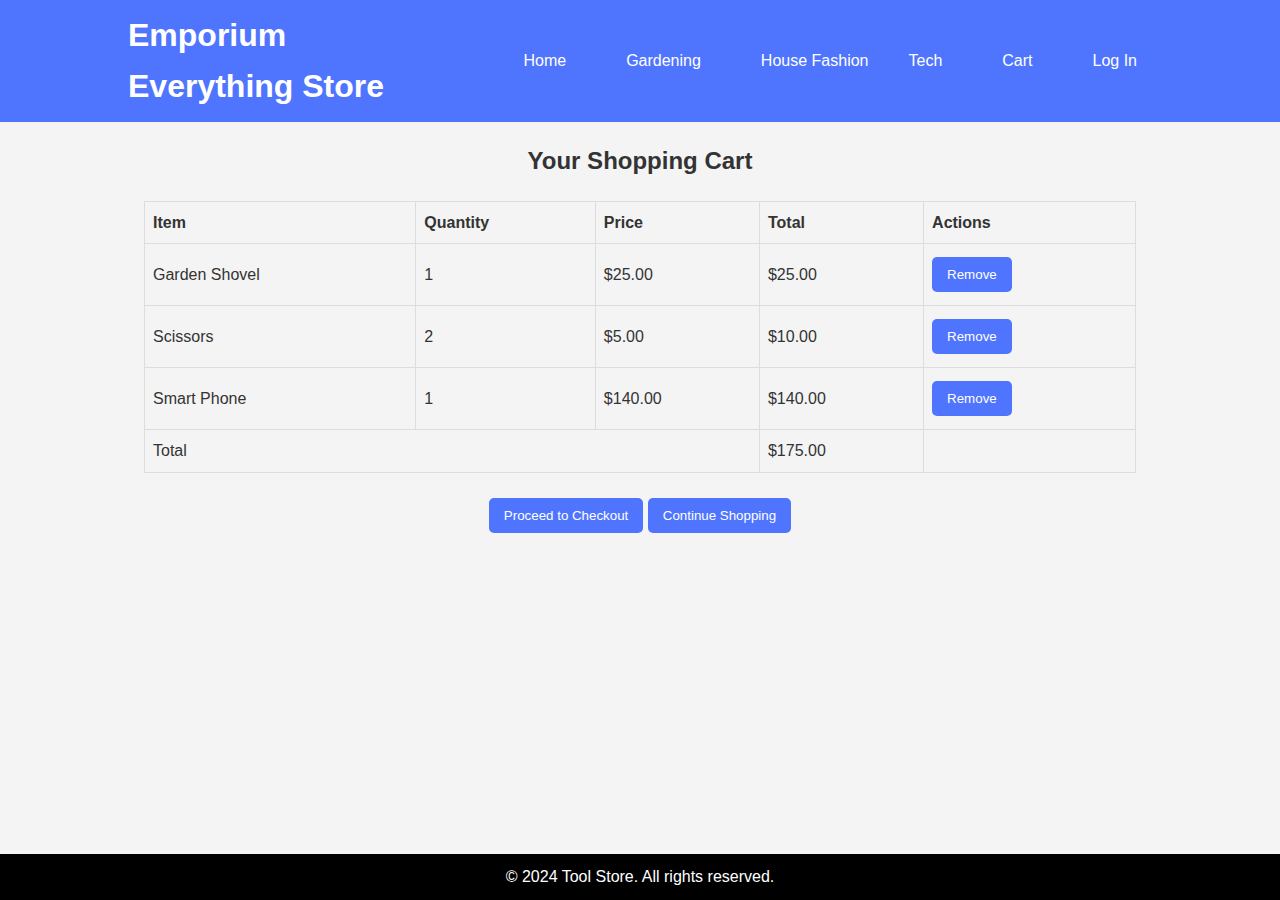
<file: cart.html>
<!DOCTYPE html>
<html lang="en">
<head>
    <meta charset="UTF-8">
    <meta name="viewport" content="width=device-width, initial-scale=1.0">
    <title>Emporium - Cart</title>
    <link rel="stylesheet" href="style.css">
</head>
<body>
    
    <header>
        <div class="container">
            <h1>Emporium <br> Everything Store</h1>
            <nav>
                <ul class="dropdownC">
                    <li><a href="index.html" class="button">Home</a></li>
                    <li><a href="gardening.html" class="button">Gardening</a></li>
                    <li><a href="house-fashion.html" class="button">House Fashion</a></li>
                    

                        <a href="tech.html" class="button">Tech</a>
                        <div class="dropdown">
                            <a href="laptops.html" class="button">Laptops</a>
                            <a href="phones.html" class="button">Phones</a>
                            <a href="accessories.html" class="button">Accessories</a>
                        </div>
                    </li>
                    <li><a href="cart.html" class="button">Cart</a></li>
                    <li><a href="login.html" class="button">Log In</a></li>
                </ul>
            </nav>
        </div>
    </header>

    <section id="cart" class="section">
        <div class="container">
            <h2>Your Shopping Cart</h2>
            <table>
                <thead>
                    <tr>
                        <th>Item</th>
                        <th>Quantity</th>
                        <th>Price</th>
                        <th>Total</th>
                        <th>Actions</th>
                    </tr>
                </thead>
                <tbody>
                    <tr>
                        <td>Garden Shovel</td>
                        <td>1</td>
                        <td>$25.00</td>
                        <td>$25.00</td>
                        <td><button class="button">Remove</button></td>
                    </tr>
                    <tr>
                        <td>Scissors</td>
                        <td>2</td>
                        <td>$5.00</td>
                        <td>$10.00</td>
                        <td><button class="button">Remove</button></td>
                    </tr>
                    <tr>
                        <td>Smart Phone</td>
                        <td>1</td>
                        <td>$140.00</td>
                        <td>$140.00</td>
                        <td><button class="button">Remove</button></td>
                    </tr>
                </tbody>
                <tfoot>
                    <tr>
                        <td colspan="3">Total</td>
                        <td>$175.00</td>
                        <td></td>
                    </tr>
                </tfoot>
            </table>
            <div class="cart-actions">
                <button class="button">Proceed to Checkout</button>
                <button herf="index.html" class="button" >Continue Shopping</button>
            </div>
        </div>
    </section>

    <footer>
        <div class="container">
            <p>&copy; 2024 Tool Store. All rights reserved.</p>
        </div>
    </footer>
</body>
</html>
</file>
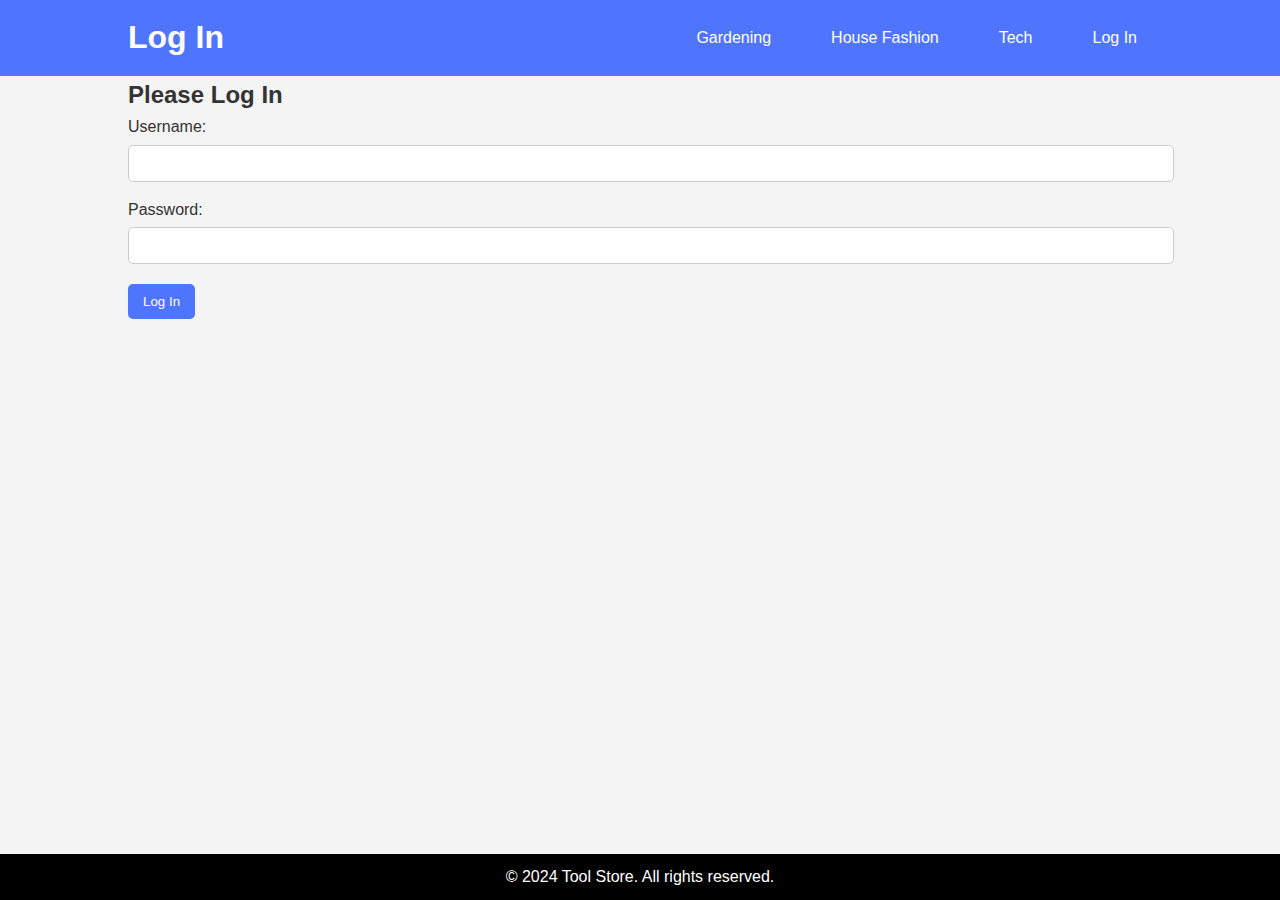
<file: login.html>
<!DOCTYPE html>
<html lang="en">
<head>
    <meta charset="UTF-8">
    <meta name="viewport" content="width=device-width, initial-scale=1.0">
    <title>Log In - Emporium</title>
    <link rel="stylesheet" href="style.css">
</head>
<body>
    <header>
        <div class="container">
            <h1>Log In</h1>
            <nav>
                <ul class="dropdownC">
                    <li><a href="gardening.html" class="button">Gardening</a></li>
                    <li><a href="house-fashion.html" class="button">House Fashion</a></li>
                    <li>
                        <a href="tech.html" class="button">Tech</a>
                        <div class="dropdown">
                            <a href="laptops.html" class="button">Laptops</a>
                            <a href="phones.html" class="button">Phones</a>
                            <a href="accessories.html" class="button">Accessories</a>
                        </div>
                    </li>
                    <li><a href="login.html" class="button">Log In</a></li>
                </ul>
            </nav>
        </div>
    </header>

    <main>
        <div class="container">
            <h2>Please Log In</h2>
            <form action="dashboard.html" method="post">
                <div class="form-group">
                    <label for="username">Username:</label>
                    <input type="text" id="username" name="username" required>
                </div>
                <div class="form-group">
                    <label for="password">Password:</label>
                    <input type="password" id="password" name="password" required>
                </div>
                <button type="submit" class="button">Log In</button>
            </form>
        </div>
    </main>

    <footer>
        <div class="container">
            <p>&copy; 2024 Tool Store. All rights reserved.</p>
        </div>
    </footer>
</body>
</html>
</file>
<file: style.css>
/* Reset some default styles */
body, h1, h2, h3, p, ul, li {
    margin: 0;
    padding: 0;
}

body {
    font-family: Arial, sans-serif;
    line-height: 1.6;
    background-color: #f4f4f4;
    color: #333;
    display: flex;
    flex-direction: column;
    min-height: 100vh;
}


header {
    background:#4F75FF;
    color: #fff;
    padding: 10px 0;
}

header .container {
    display: flex;
    justify-content: space-between;
    align-items: center;
    padding: 0 20px;
}

header h1 {
    margin: 0;
}

nav ul {
    list-style: none;
    display: flex;
}

nav ul li {
    margin-left: 20px;
}

nav ul li a {
    color: #fff;
    text-decoration: none;
}

nav ul li a:hover {
    text-decoration: underline;
}

.form-group {
    margin-bottom: 15px;
}

.form-group label {
    display: block;
    margin-bottom: 5px;
}

.form-group input {
    width: 100%;
    padding: 10px;
    border: 1px solid #ccc;
    border-radius: 5px;
}

.dropdown {
   
    display: none;
    position: absolute;
    background-color: white;
    box-shadow: 0 8px 16px rgba(0, 0, 0, 0.2);
    z-index: 1;
}
.dropdown a {
    color: #333;
    display: block;
    padding: 10px;
    white-space: nowrap;

}

nav ul li:hover .dropdown {
    display: block;
}

.dropdownC {
    list-style: none;
    padding: 0;
    display: flex;
    gap: 10px; /* Space between buttons */
}

.dropdownC li {
    position: relative; /* For dropdown positioning */
}

.button {
    display: inline-block;
    padding: 10px 20px;
    background-color: #4F75FF; /* Button background color */
    color: white; /* Button text color */
    text-decoration: none; /* Remove underline */
    border-radius: 5px; /* Rounded corners */
    transition: background-color 0.3s; /* Smooth background change */
}

.button:hover {
    background-color: lightblue; /* Darker color on hover */
}

.dropdown {
    display: none; /* Hide dropdown initially */
    position: absolute; /* Position relative to parent */
    top: 100%; /* Position below the button */
    left: 0; /* Align left */
    background-color: white; /* Dropdown background color */
    border: 1px solid #ccc; /* Border around dropdown */
    z-index: 1000; /* Keep dropdown above other elements */
}

.dropdownC li:hover .dropdown {
    display: block; /* Show dropdown on hover */
}

.dropdown a {
    display: block; /* Full width buttons */
    padding: 10px;
    color: black; /* Text color */
    text-decoration: none; /* Remove underline */
}

.dropdown a:hover {
    background-color: #4F75FF; /* Background on hover for dropdown items */
}

.section {
    padding: 20px;
    text-align: center;
}

.container {
    width: 80%;
    max-width: 1200px;
    margin: 0 auto;
}

.grid {
    display: flex;
    flex-wrap: wrap;
    justify-content: center;
    gap: 20px;
}

.card {
    background: lightskyblue;
    border: 1px solid #ddd;
    border-radius: 5px;
    overflow: hidden;
    width: 300px; /* Fixed width for the cards */
    text-align: center;
    text-decoration: none; /* Remove underline from links */
    color: #333;
}

.card img {
    width: 100%;
    height: auto;
}

.card h3, .card p {
    margin: 10px;
    color: black;
    text-decoration: none;
}

.card p {
    font-weight: bold;
}

.card:hover {
    background: #f9f9f9;
    box-shadow: 0 0 15px rgba(0, 0, 0, 0.2);
}
/* Cart Table Styles */
table {
    width: 100%;
    border-collapse: collapse;
    margin-top: 20px;
}

th, td {
    border: 1px solid #ddd;
    padding: 8px;
    text-align: left;
}

th {
    background-color: #f4f4f4;
}

tr:hover {
    background-color: #f1f1f1;
}

/* Button Styles */
.button {
    
    color: white;
    border: none;
    padding: 10px 15px;
    text-align: center;
    text-decoration: none;
    display: inline-block;
    margin: 5px 0;
    cursor: pointer;
}
 


/* Cart Actions Styles */
.cart-actions {
    margin-top: 20px;
}


footer {
    background: black;
    color: #fff;
    text-align: center;
    padding: 10px 0;
    margin-top: auto; /* Push the footer to the bottom */
}

footer p {
    margin: 0;
}
</file>
